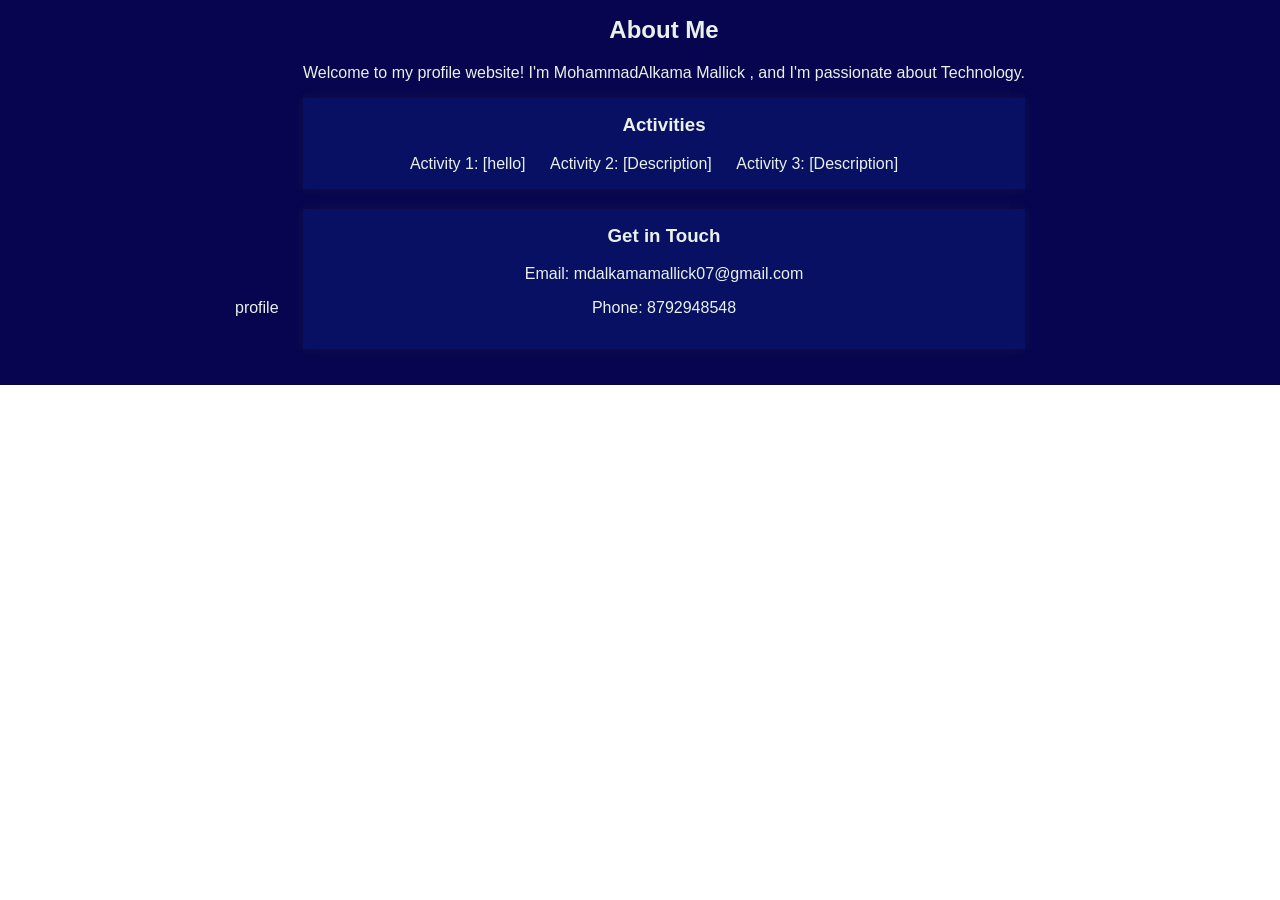
<file: index.html>
<!DOCTYPE html>
<html lang="en">
<head>
    <meta charset="UTF-8">
    <meta name="viewport" content="width=device-width, initial-scale=1.0">
    <title>MD Alkama</title>
    <link rel="stylesheet" href="styles.css">
</head>
<body>
    <header>
        <nav>
            <ul>
                <li><a href="                      
                <li><a href="#activities">profile</a></li>
                <li><a href="                          
            </ul>
        </nav>
    </header>
    <main>
        <section id="about">
            <h1>About Me</h1>
            <p>Welcome to my profile website! I'm MohammadAlkama Mallick ,
                 and I'm passionate about Technology.</p>
        </section>
        <section id="activities">
            <h1>Activities</h1>
            <ul>
                <li>Activity 1: [hello]</li>
                <li>Activity 2: [Description]</li>
                <li>Activity 3: [Description]</li>
            </ul>
        </section>
        <section id="contact">
            <h1>Get in Touch</h1>
            <p>Email: mdalkamamallick07@gmail.com</p>
            <p>Phone: 8792948548</p>
        </section>
    </main>
    <script src="script.js"></script>
</body>
</html>
</file>
<file: styles.css>
body {
    font-family: Arial, sans-serif;
    margin: 0;
    padding: 0;
}

header {
    background-color: #07054f;
    color: #9c0a0a;
    padding: 1em;
    text-align: center;
}

nav ul {
    list-style: none;
    margin: 0;
    padding: 0;
}

nav li {
    display: inline-block;
    margin-right: 20px;
}

nav a {
    color: #eaf1ea;
    text-decoration: none;
}

main {
    display: flex;
    flex-direction: column;
    align-items: center;
    padding: 2em;
}

section {
    background-color: #081063;
    padding: 1em;
    margin-bottom: 20px;
    box-shadow: 0 0 10px rgba(134, 147, 52, 0.1);
}

h1 {
    margin-top: 0;
}
</file>
